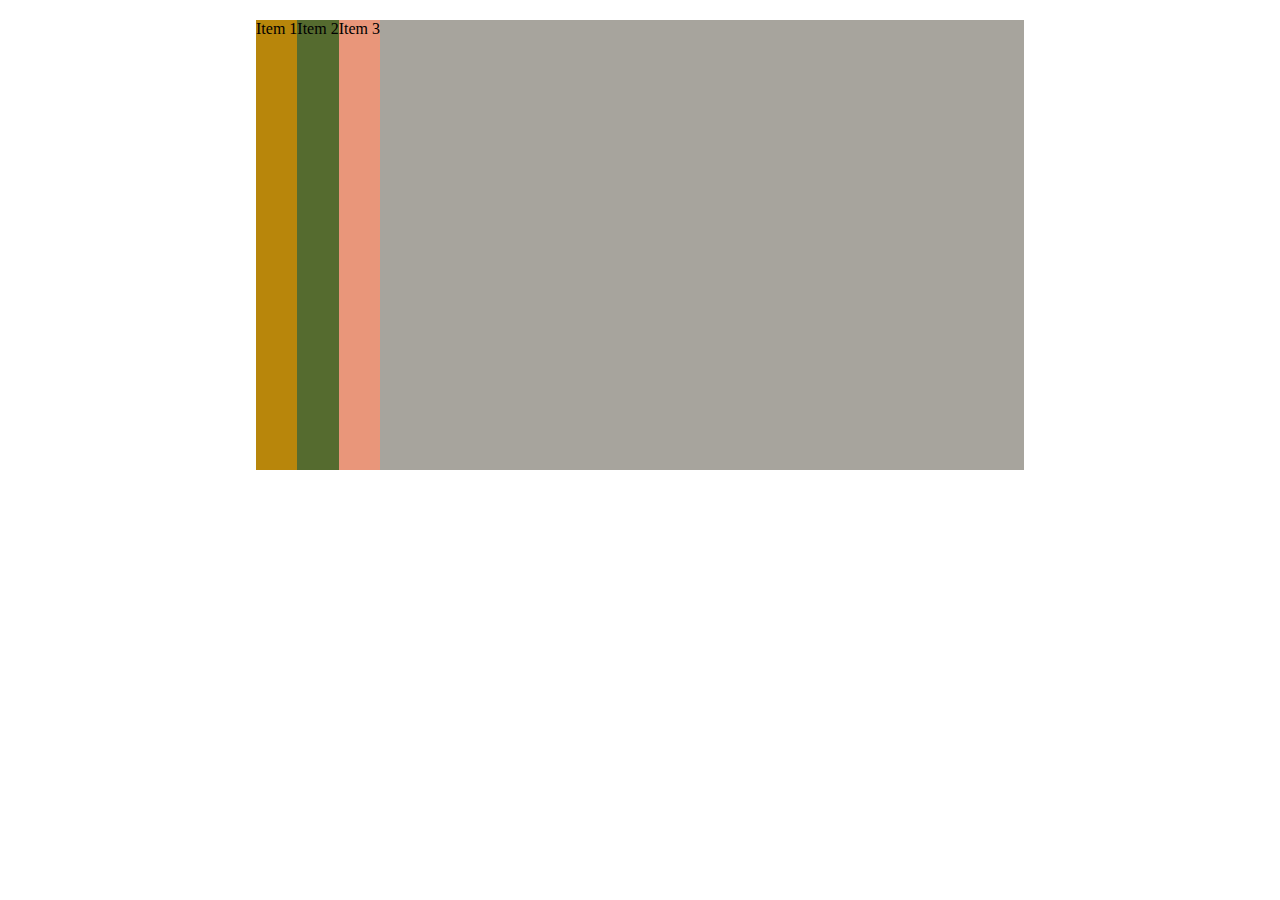
<file: example1/index.html>
<!DOCTYPE html>
<html lang="en">
<head>
    <meta charset="UTF-8">
    <meta http-equiv="X-UA-Compatible" content="IE=edge">
    <meta name="viewport" content="width=device-width, initial-scale=1.0">
    <link rel="stylesheet" href="./css/style.css">
    <title>Flex Example 1</title>
</head>
<body>
    <div class="container">
        <div id="item1">Item 1</div>
        <div id="item2">Item 2</div>
        <div id="item3">Item 3</div>
    </div>
</body>
</html>
</file>
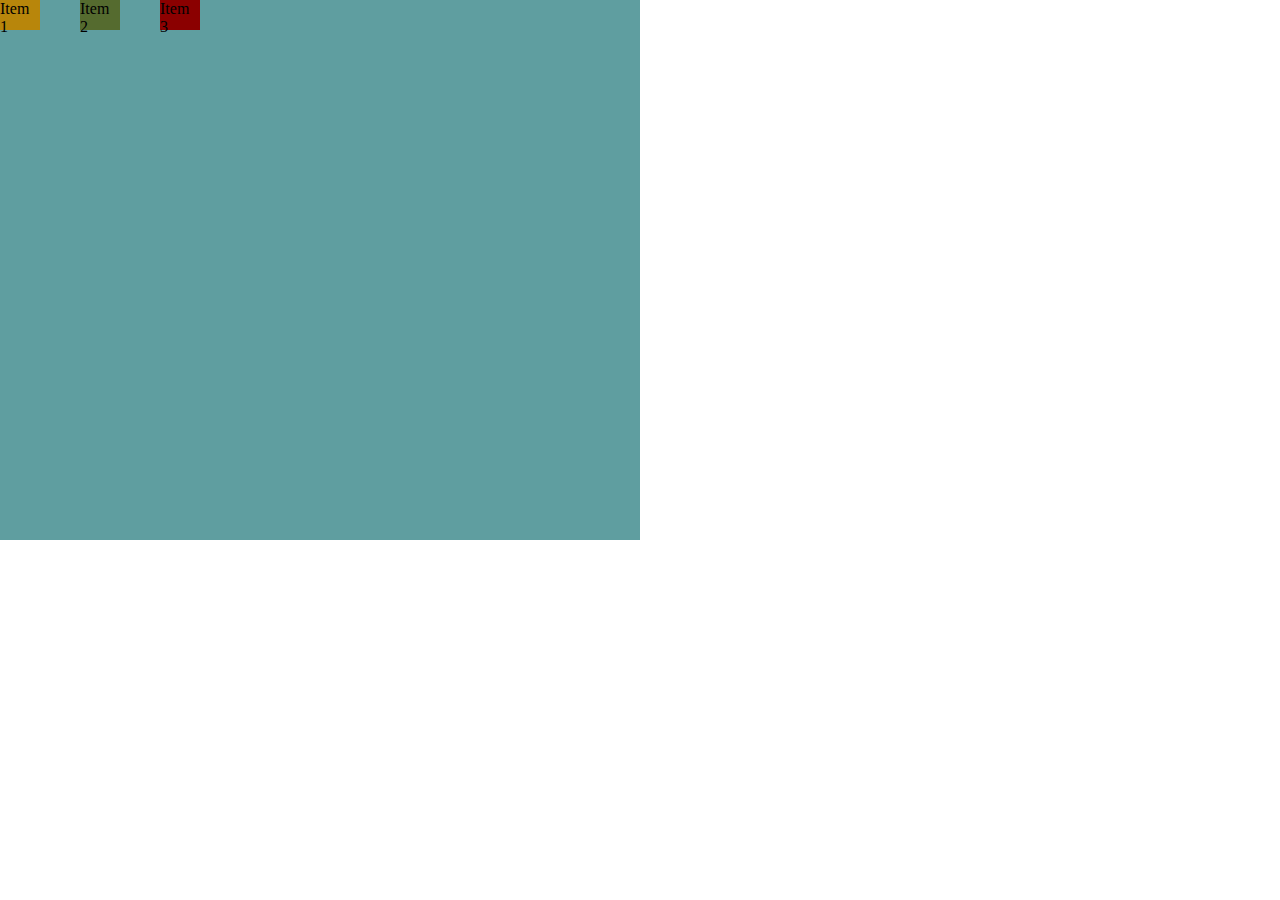
<file: example2/index.html>
<!DOCTYPE html>
<html lang="en">
<head>
    <meta charset="UTF-8">
    <meta http-equiv="X-UA-Compatible" content="IE=edge">
    <meta name="viewport" content="width=device-width, initial-scale=1.0">
    <link rel="stylesheet" href="./css/style.css">
    <title>Flex Example 2</title>
</head>
<body>
    <div class="container">
        <div id="item1">Item 1</div>
        <div id="item2">Item 2</div>
        <div id="item3">Item 3</div>
    </div>
</body>
</html>
</file>
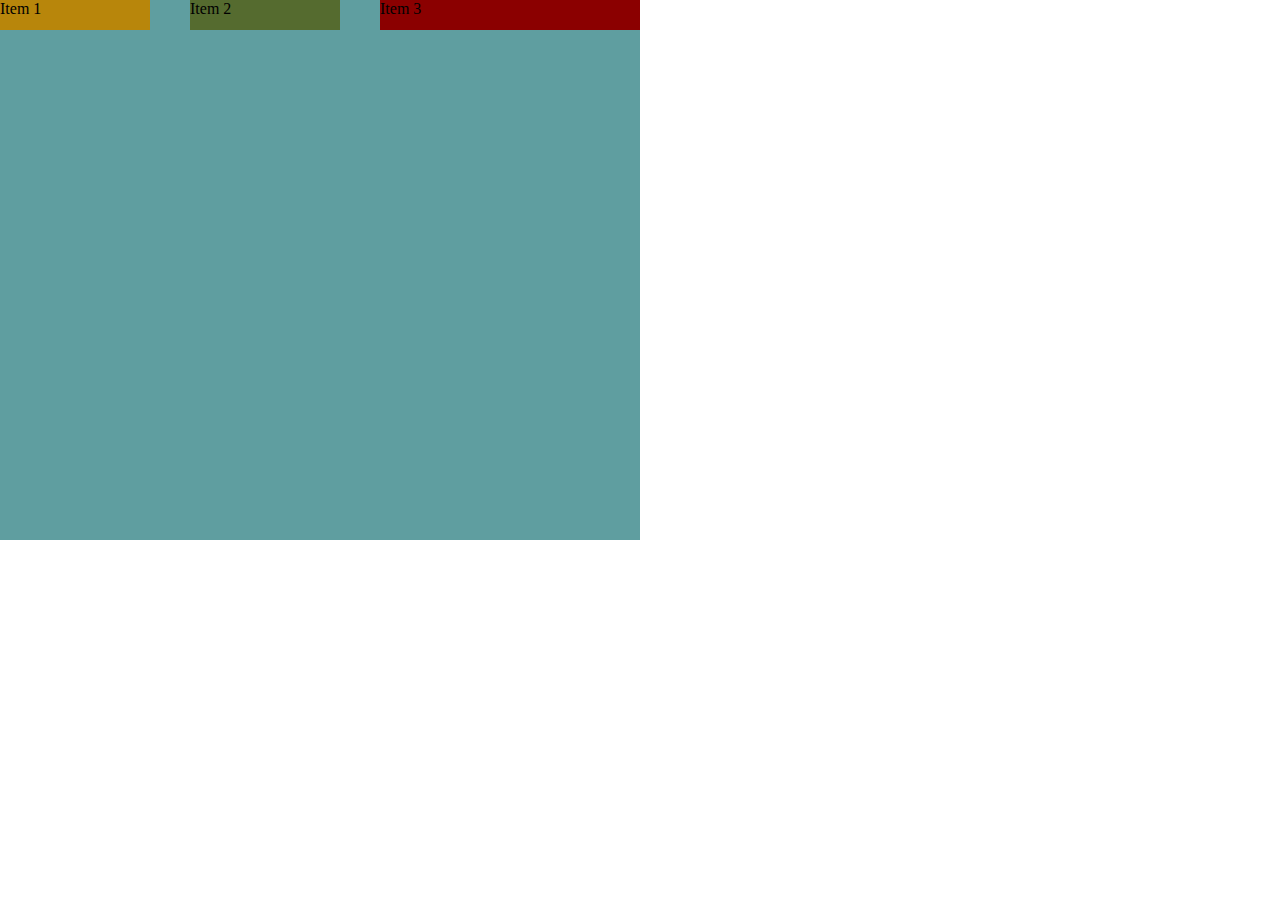
<file: example3/index.html>
<!DOCTYPE html>
<html lang="en">
<head>
    <meta charset="UTF-8">
    <meta http-equiv="X-UA-Compatible" content="IE=edge">
    <meta name="viewport" content="width=device-width, initial-scale=1.0">
    <link rel="stylesheet" href="./css/style.css">
    <title>Flex Example 3</title>
</head>
<body>
    <div class="container">
        <div id="item1">Item 1</div>
        <div id="item2">Item 2</div>
        <div id="item3">Item 3</div>
    </div>
</body>
</html>
</file>
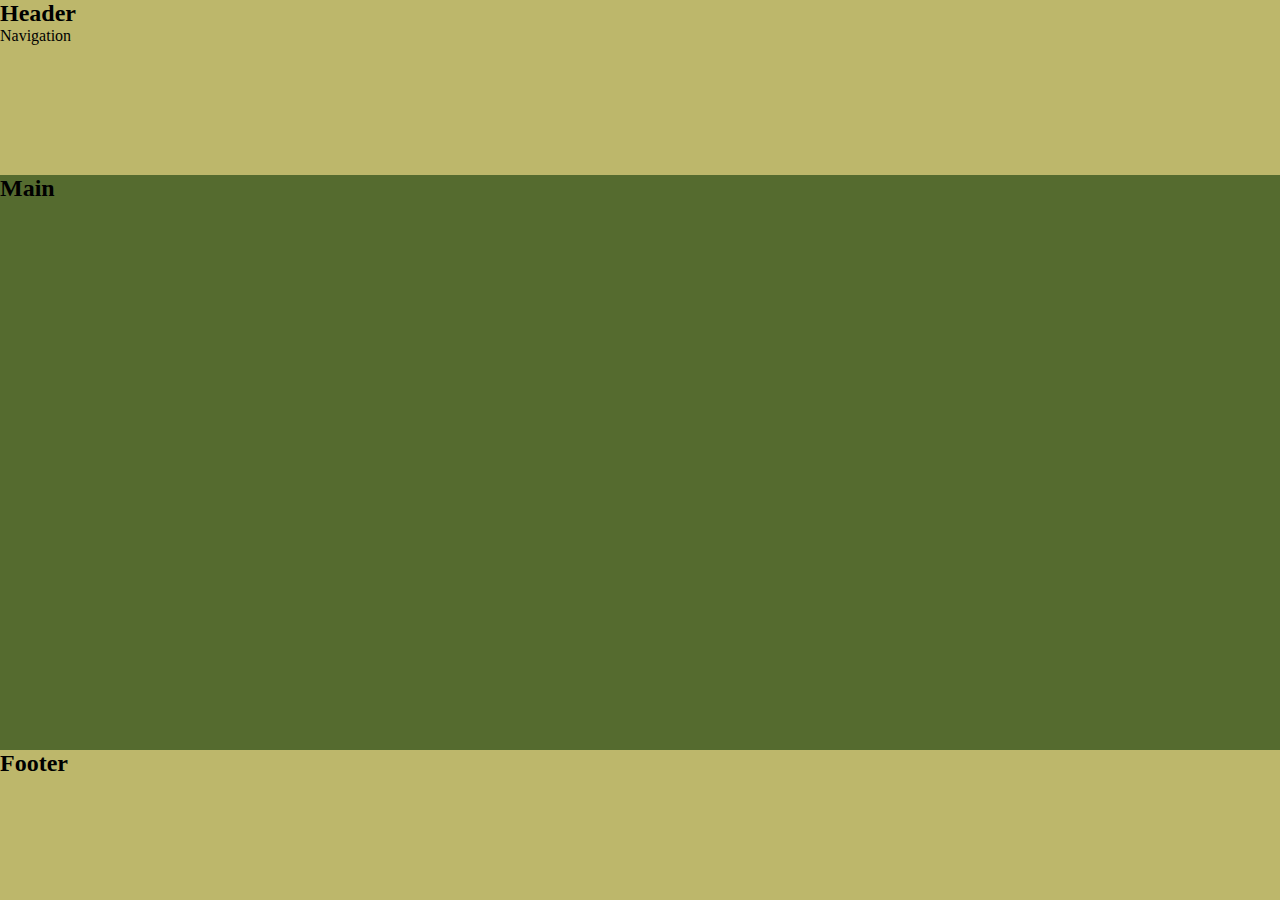
<file: example4/index.html>
<!DOCTYPE html>
<html lang="en">
<head>
    <meta charset="UTF-8">
    <meta http-equiv="X-UA-Compatible" content="IE=edge">
    <meta name="viewport" content="width=device-width, initial-scale=1.0">
    <link rel="stylesheet" href="./css/style.css">
    <title>Flex Example 4</title>
</head>
<body>
    <header>
        <h2>Header</h2>
        <nav>
            <p>Navigation</p>
        </nav>
    </header>
    <main>
        <h2>Main</h2>
    </main>
    <footer>
        <h2>Footer</h2>
    </footer>
</body>
</html>
</file>
<file: example1/css/style.css>
/* 
root = html
In here we need to create some custom properties 
- Use var() to access the defined property
*/
:root{
    --container-bgcolor: rgb(167, 164, 157);
}

*{
    margin: 0;
    padding: 0;
}

/* container */
.container {
    width: 60vw;
    height: 50vh;
    margin: 20px auto;
    background-color: var(--container-bgcolor);
    display: flex;
    /* 
    By default display: flex or inline-flex, will have a 
    flex-direction by row then items will be display from top to 
    bottom (because of how the cross axis display them).
    */
    /* flex-direction: column; */
    
}

/* Select all children of a div with class of container.
If we dont give the items a size (width and height) then it will 
stretch to the bottom of it container
*/

/* .container>*{
  
} */

#item1{
    background-color: darkgoldenrod;
}

#item2 {
    background-color: darkolivegreen;
}

#item3 {
    background-color: darksalmon;
}
</file>
<file: example2/css/style.css>
*{
    margin: 0;
    padding: 0;
}

.container {
    width: 50vw;
    height: 60vh;
    background-color: cadetblue;
    display: flex;
    flex-direction: row;
    flex-wrap: wrap;
    /* Place space between items */
    gap: 40px;
}

.container>* {
    width: 40px;
    height: 30px;
}

#item1{
    background-color: darkgoldenrod;
    
}

#item2{
    background-color: darkolivegreen;
}

#item3{
    background-color: darkred;
}
</file>
<file: example3/css/style.css>
*{
    margin: 0;
    padding: 0;
}

.container {
    width: 50vw;
    height: 60vh;
    background-color: cadetblue;
    display: flex;
    flex-direction: row;
    flex-wrap: wrap;
    /* Place space between items */
    gap: 40px;
}

.container>* {
    width: 40px;
    height: 30px;
}
/* flex: [flex-grow, flex-shrink, flex-basis] 
flex: 1 20px; = flex-grow and flex-basis
flex: 1 2 100px; = flex-grow, flex-shrink and flex-basis
*/
#item1{
    background-color: darkgoldenrod;
    flex: auto;
}

#item2{
    background-color: darkolivegreen;
    flex: auto;
}

#item3{
    background-color: darkred;
    /* Remaining space will be allocate to this item */
    flex-grow: 2;
}
</file>
<file: example4/css/style.css>
*{
    margin: 0;
    padding: 0;
}

body {
    min-width: 100vw;
    height: 100vh;
    background-color: darkslategray;
    display: flex;
    flex-direction: column;
    flex-wrap: wrap;
 }

/* flex: [flex-grow, flex-shrink, flex-basis] 
flex: 1 20px; = flex-grow and flex-basis
flex: 1 2 100px; = flex-grow, flex-shrink and flex-basis
*/
/* header and footer */
header, footer {
    background-color: darkkhaki;
}

/* header */
header {
    flex: 1 1 50px;
}

/* main */
main {
    background-color: darkolivegreen;
    flex: 1 50%;
}

/* footer */
footer {
    flex: 1 1 25px;
}
</file>
